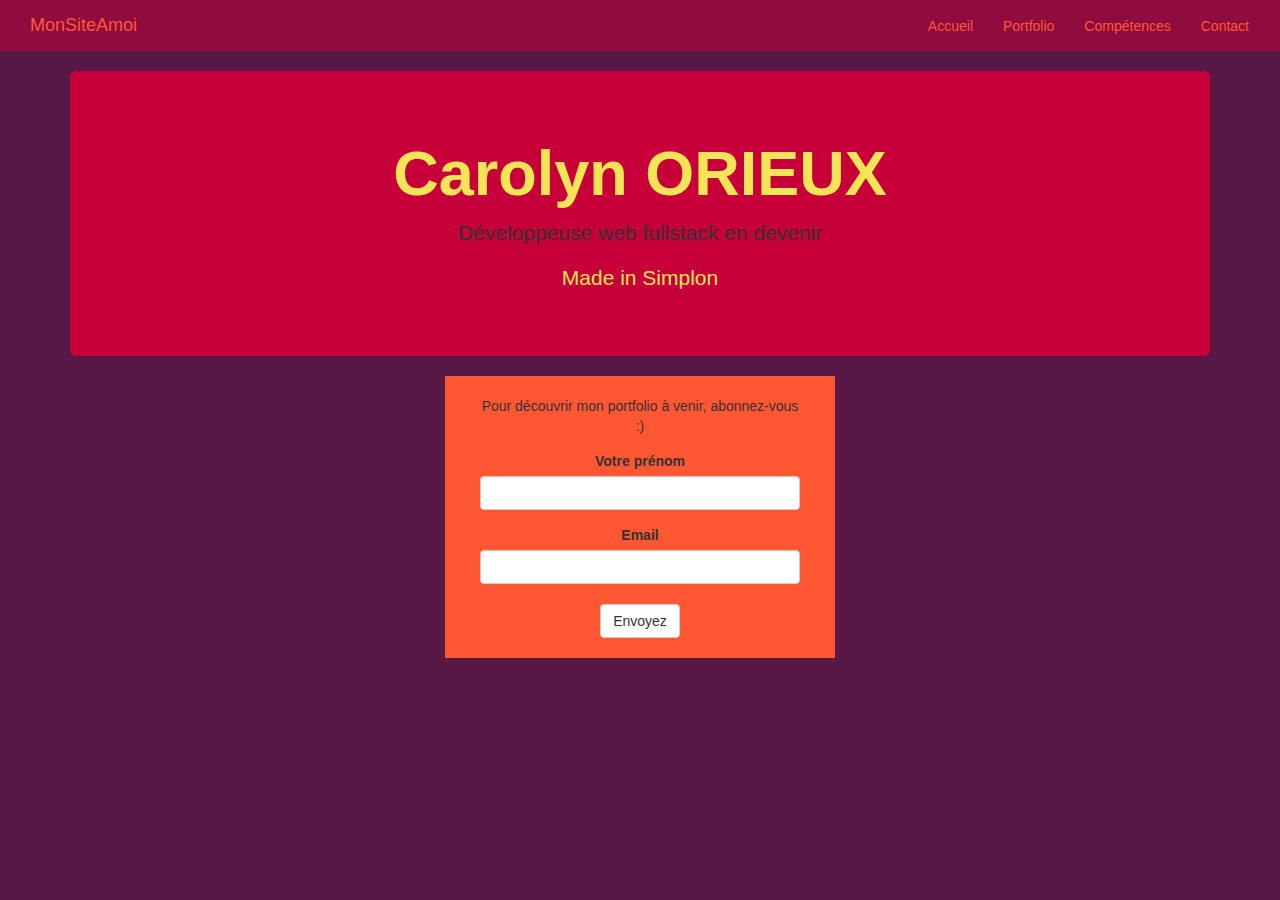
<file: index.html>
<!DOCTYPE html>
<html lang="en">
<head>
  <title>Carolyn ORIEUX</title>
  <meta charset="utf-8">
  <meta name="viewport" content="width=device-width, initial-scale=1">
  <link rel="stylesheet" href="https://maxcdn.bootstrapcdn.com/bootstrap/3.3.7/css/bootstrap.min.css">

    <link rel="stylesheet" type="text/css" href="css/style.css">

</head>
<body>

<header>

<div class="container-fluid" style="background-color: #900C3F  ; height:51px;">
<div class="navbar-header">
      <a class="navbar-brand" href="#">MonSiteAmoi</a>
</div>

<div class="menu" >
<nav class="navbar navbar-right">

  <div class="container-fluid" style="background-color: #900C3F;" >
    
    <ul class="nav navbar-nav">
      <li class="active"><a href="#">Accueil</a></li>
      <li><a href="#">Portfolio</a></li>
      <li><a href="#">Compétences</a></li>
      <li><a href="#">Contact</a></li>
    </ul>
  </div>
</nav>

</div>
</div>

<div class="container">
  <div class="jumbotron">
    <h1 style="color:#F4E557; font-weight: bold; ">Carolyn ORIEUX</h1>      
    <p>Développeuse web fullstack en devenir</p>
    <p style="color:#F4E557"> Made in Simplon</p>
  </div>
      
</div>

<div class="container">
<div class="row">
  <div class="col-sm-4""></div>


  <div class="col-sm-4" style="background-color:#FF5733;">
    
    <form>
  <div class="form-group">
    <p> Pour découvrir mon portfolio à venir, abonnez-vous :)</p>
   
   
  </div>
  <div class="form-group">
    <label for="prenom">Votre prénom</label>
    <input type="password" class="form-control" id="pwd">
  </div>
   <label for="email">Email</label>
    <input type="email" class="form-control" id="email">
 <br>
  <button type="submit" class="btn btn-default">Envoyez</button>
</form>



  </div>
  <div class="col-sm-4"></div>
</div>
</div>

<div class="container">


</div>
</header>

<script type="text/javascript" src="https://maxcdn.bootstrapcdn.com/bootstrap/3.3.7/js/bootstrap.min.js"></script>
<script type="text/javascript" src="https://maxcdn.bootstrapcdn.com/bootstrap/3.3.7/js/bootstrap.min.js"></script>
</body>
</html>
</file>
<file: css/style.css>
.selector-for-some-widget {
  box-sizing: content-box;
}

body {

	background-color: #581845;
	text-align: center;
}


a {
  text-decoration: none;
  color: #FF5733;

}

a:hover{

	 color:#F4E557;
}

.nav li a:hover { 
    background-color: #900C3F;
    color:#F4E557;
}

.jumbotron{

	margin:20px auto 20px auto;
	background-color: #C70039;
}

.container {
  padding-right: 15px;
  padding-left: 15px;
  margin-right: auto;
  margin-left: auto;
}

form {

	margin: 20px;
}


.container-fluid-2 {

	background-color: black;
}
</file>
<file: style.css>
.selector-for-some-widget {
  box-sizing: content-box;
}

body {

	background-color: #581845;
	text-align: center;
}


a {
  text-decoration: none;
  color: #FF5733;

}

a:hover{

	 color:#F4E557;
}

.nav li a:hover { 
    background-color: #900C3F;
    color:#F4E557;
}

.jumbotron{

	margin:20px auto 20px auto;
	background-color: #C70039;
}

.container {
  padding-right: 15px;
  padding-left: 15px;
  margin-right: auto;
  margin-left: auto;
}

form {

	margin: 20px;
}


.container-fluid-2 {

	background-color: black;
}
</file>
